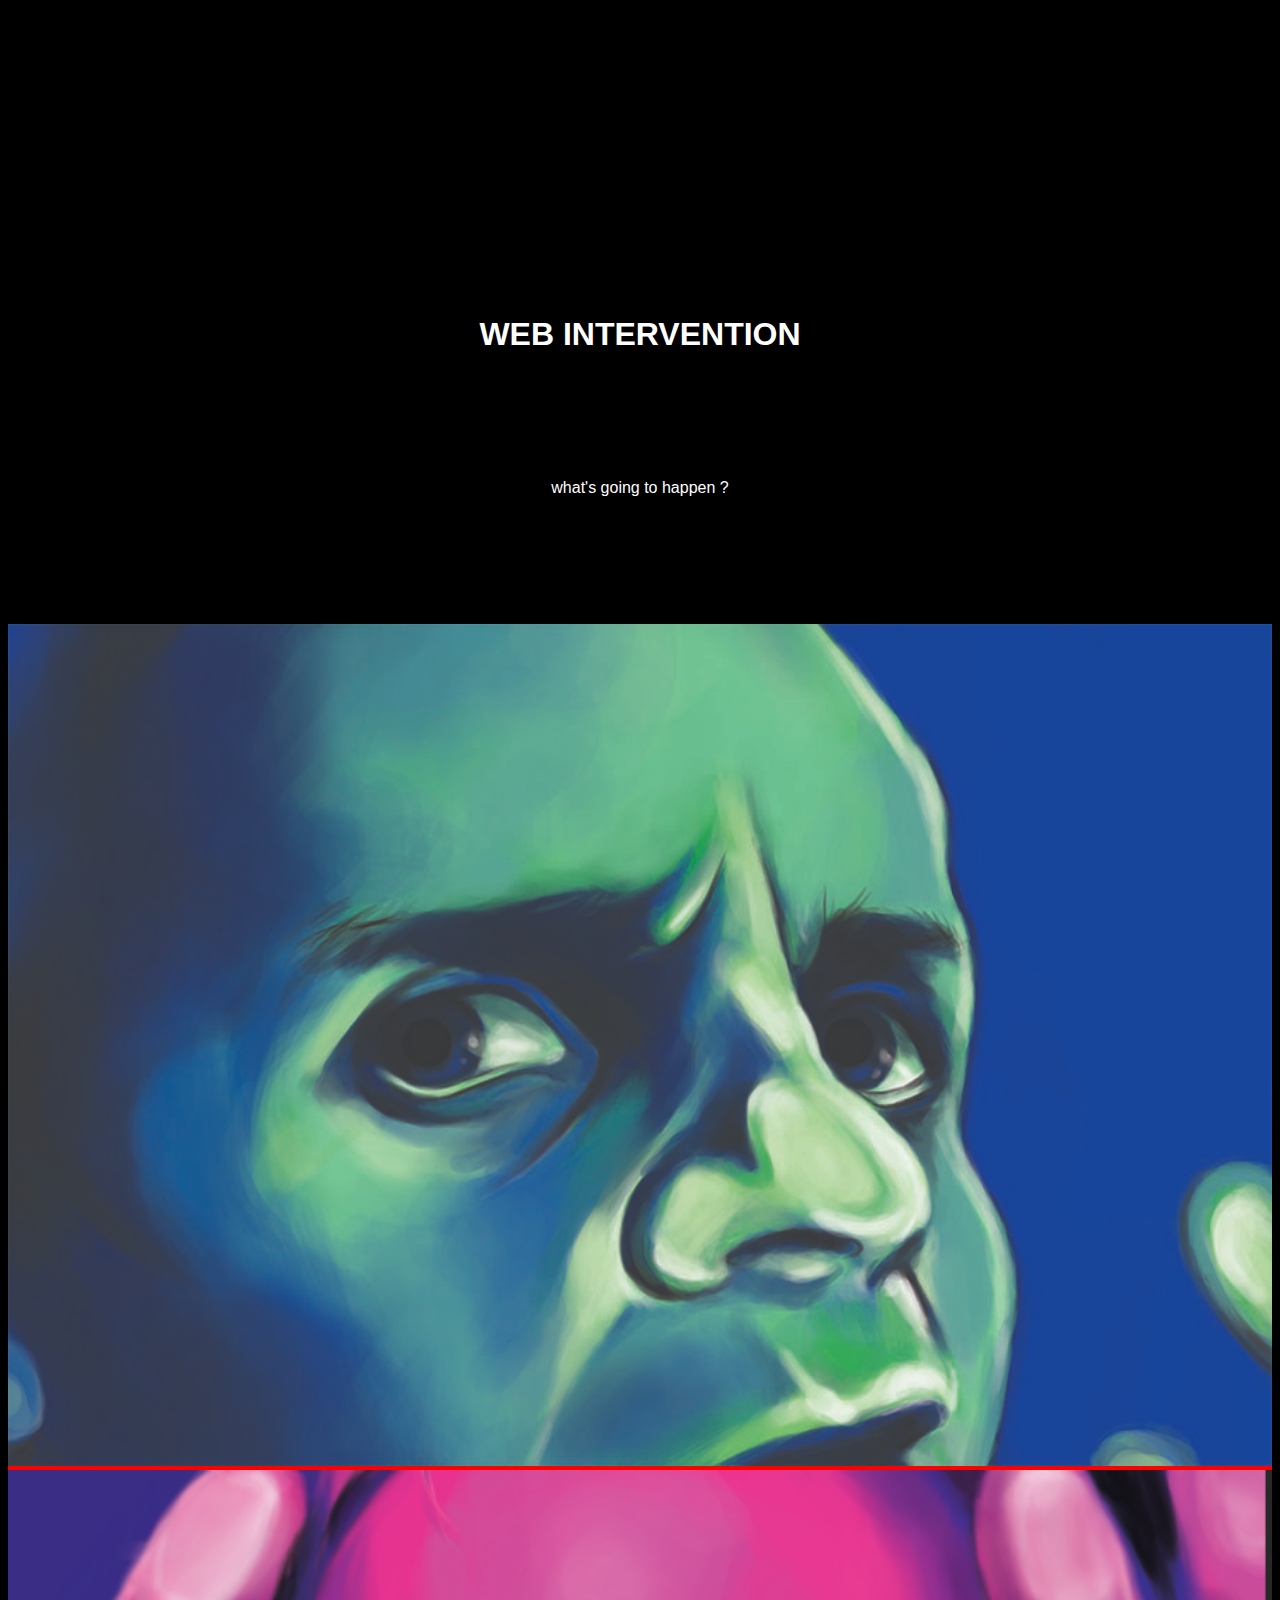
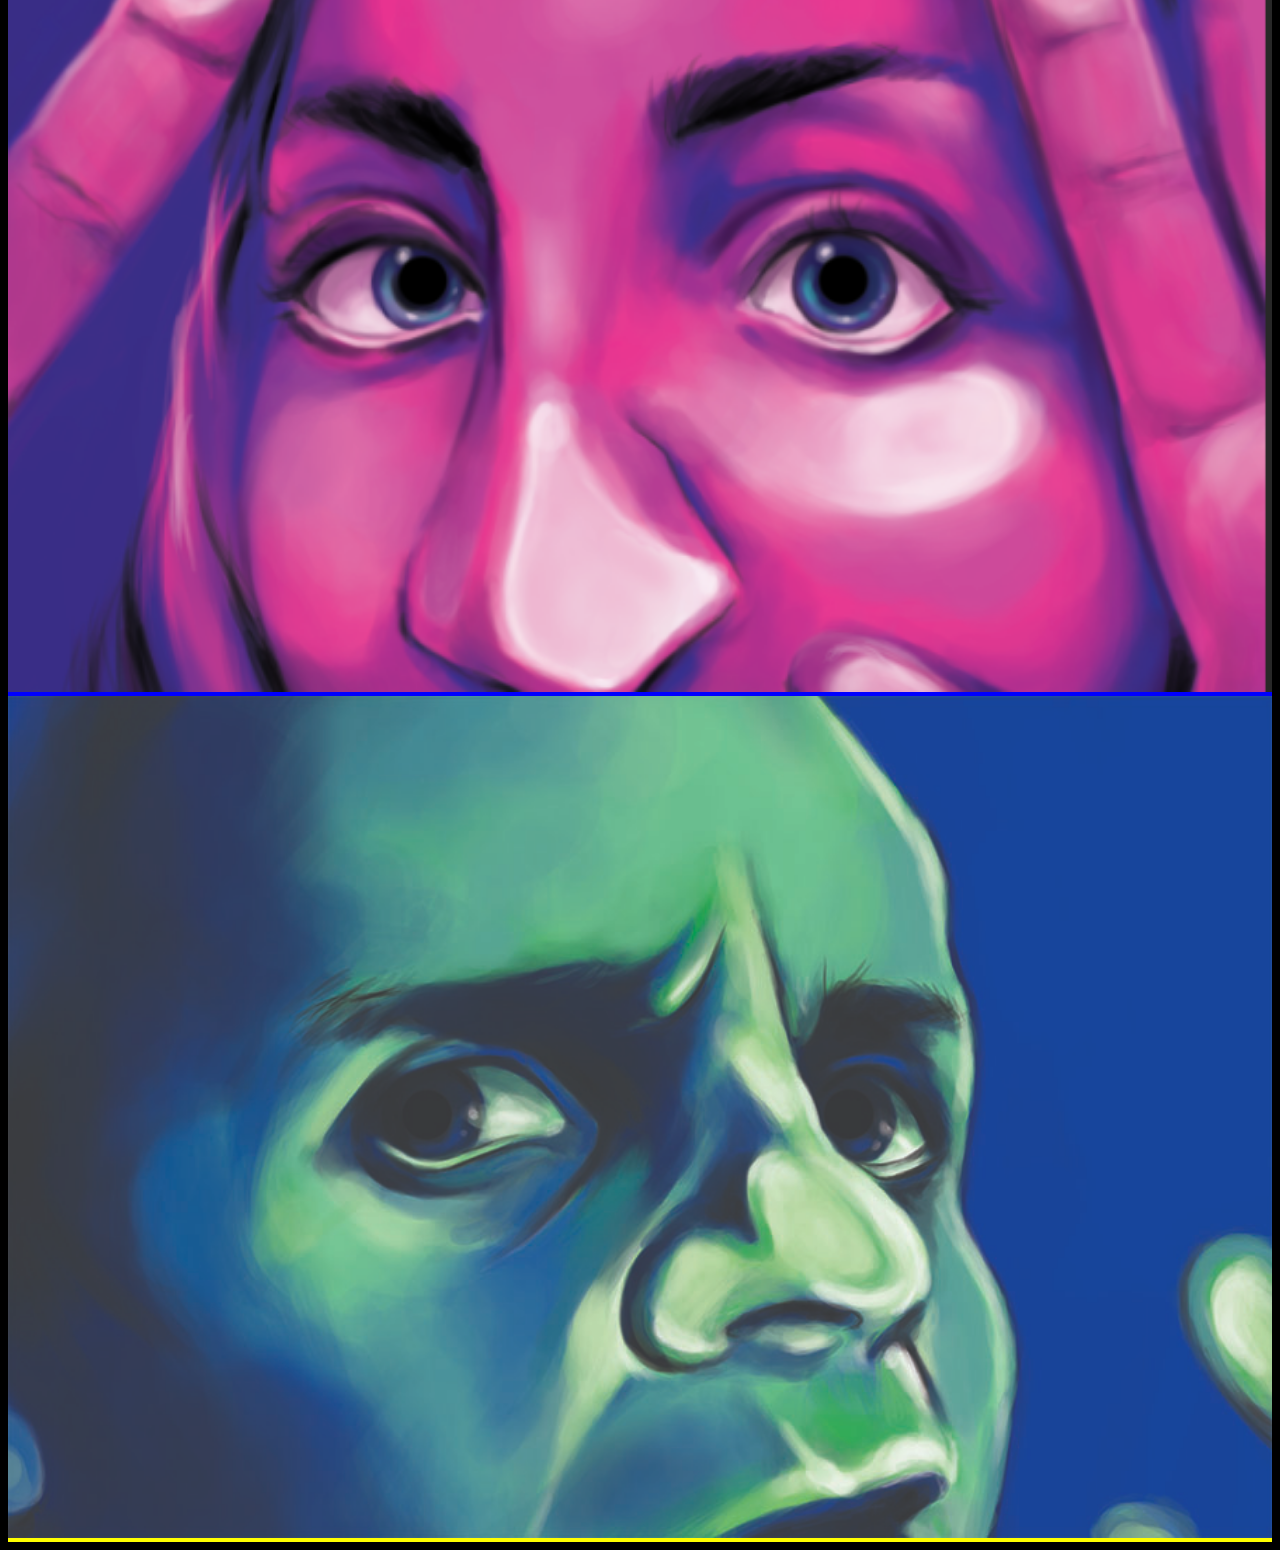
<file: exercises/exercise01/index.html>
<!DOCTYPE html>

<html>
<title>EXERCISE</title>
<meta charset="UTF-8">

<head>
<link rel="stylesheet" type="text/css" href="css/style.css">
<script src="js/script.js"></script>
</head>

<body>
<h1>WEB INTERVENTION</h1>
<p>what's going to happen ?</p>

<div id="red"><img src="images/blue1.jpg" alt=""></div>
<div id="blue"><img src="images/background.png" alt=""></div>
<div id="yellow"><img src="images/blue1.jpg" alt=""></div>


</body>
</html>
</file>
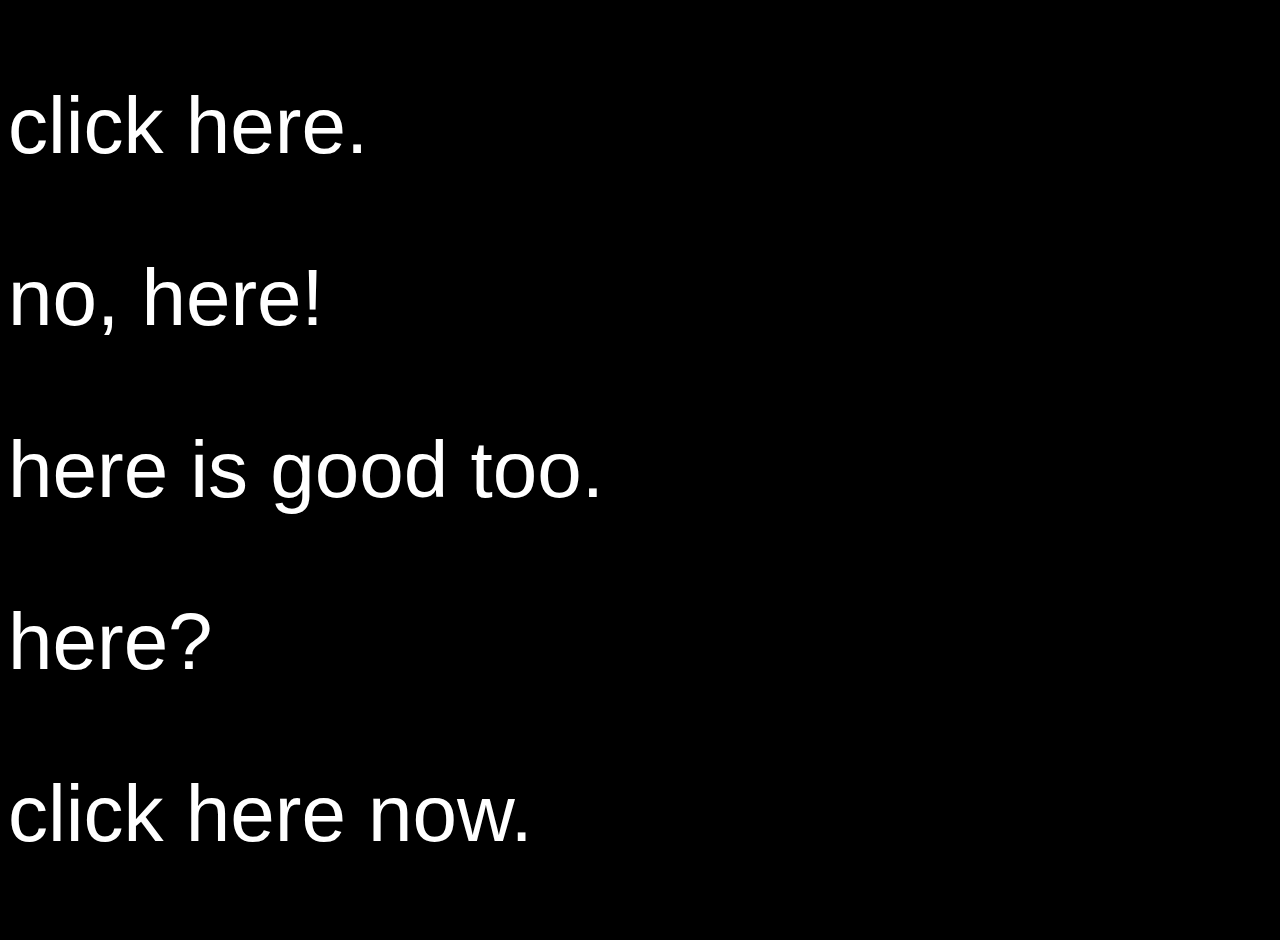
<file: exercises/exercise02/index.html>
<!DOCTYPE html>
<html lang="en">
  <head>
<meta http-equiv="content-type" content="text/html; charset=utf-8">
<title>CLICKERS</title>
<link rel="stylesheet" type="text/css" href="css/style.css"/>
  <script src="js/script.js" content="text/javascript"></script>
  <script src="https://ajax.googleapis.com/ajax/libs/jquery/3.1.1/jquery.min.js"></script>
  </head>

<body>

  <div id="one"> <p onclick="changeText(this)">click here.</p>
                <p onclick="changeText2(this)">no, here!</p>
                  <p onclick="changeText3(this)">here is good too.</p>
                    <p onclick="changeText4(this)">here?</p>
                      <p onclick="changeText5(this)"> click here now.</p></div>

</body>
</html>
</file>
<file: exercises/exercise01/css/style.css>
body {
    background-color: black;

}

h1 {
  color: white;
  text-align: center;
  margin-top: 25%;
  margin-bottom: 10%;
  margin-left: 25%;
  margin-right: 25%;
  font-family: sans-serif;
}


p {
  color: white;
  text-align: center;
  font-family: sans-serif;
  font-weight: lighter;
  margin-bottom: 10%;
}

img {
  width: 100%;
}

#red {
  background-color: red;
}

#blue {
  background-color: blue;
}

#yellow {
  background-color: yellow;
}
</file>
<file: exercises/exercise02/css/style.css>
body {
  background-color: black;

}

p {
  color: white;
  font-family: sans-serif;
  font-size: 5em;
}

#one {
  color: red;
}
</file>
